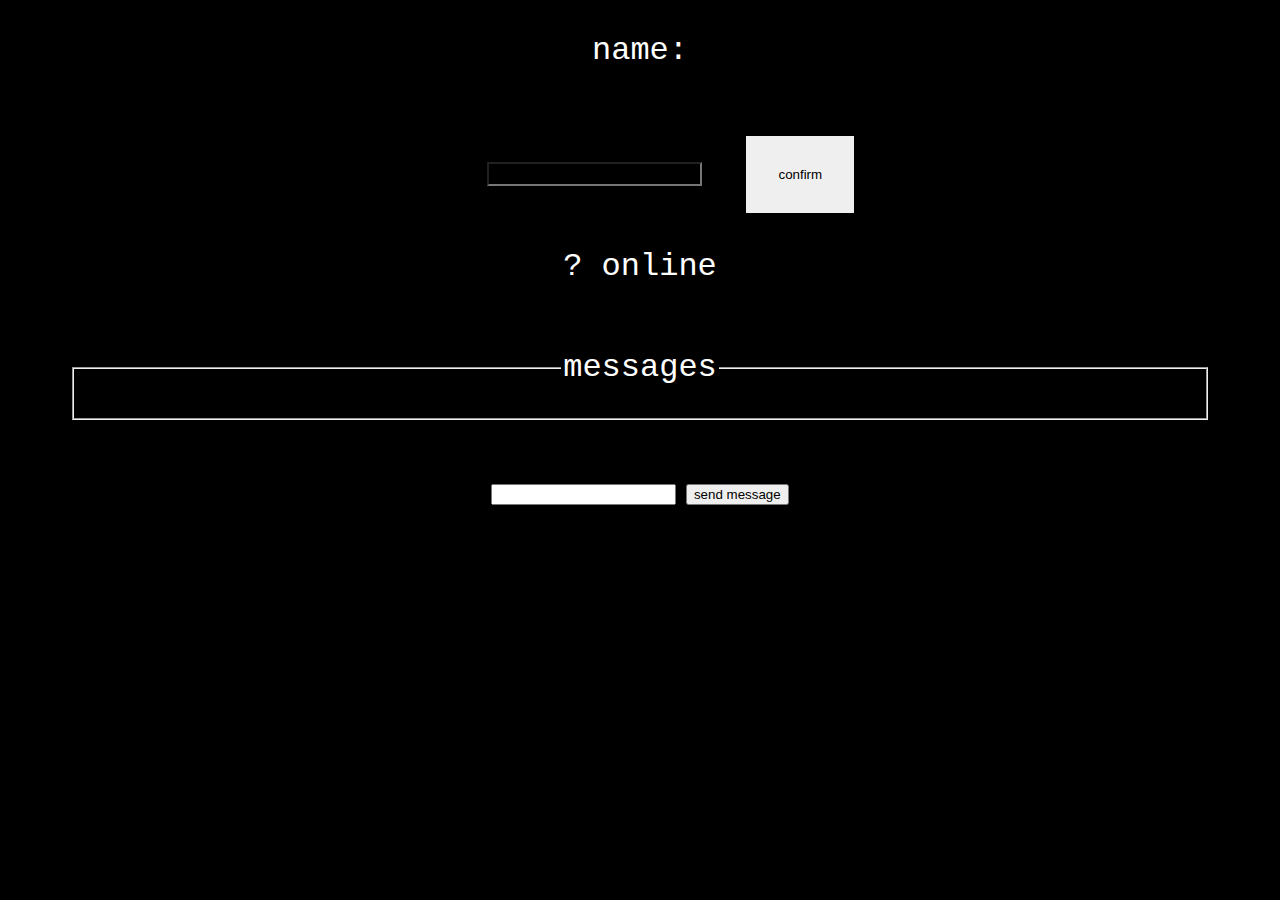
<file: frontend/index.html>
<!DOCTYPE html>
<html lang="en">
    <head>
        <title>WebSocket demo</title>

        <link href="index.css" rel="stylesheet">
    </head>
    <body>

        <div id="name-box" class="name-box">name: </div>
        <label for="username">Username:</label>
        <input type="text" id="username" class="username">
        <button class="button" id="user-confirm">confirm</button>


        <div class="state">
            <span class="users">?</span> online
        </div>
        <script src="index.js"></script>
    </body>

    <fieldset class="fieldset">
	    <legend class="legend-messages">messages</legend>
	    <div id=messages class="messages">
            <p></p>
        </div>


    </fieldset>
    <label>
        <input id="send-message" type="text">
        <button id="confirm-send">send message</button>
    </label>

</html>
</file>
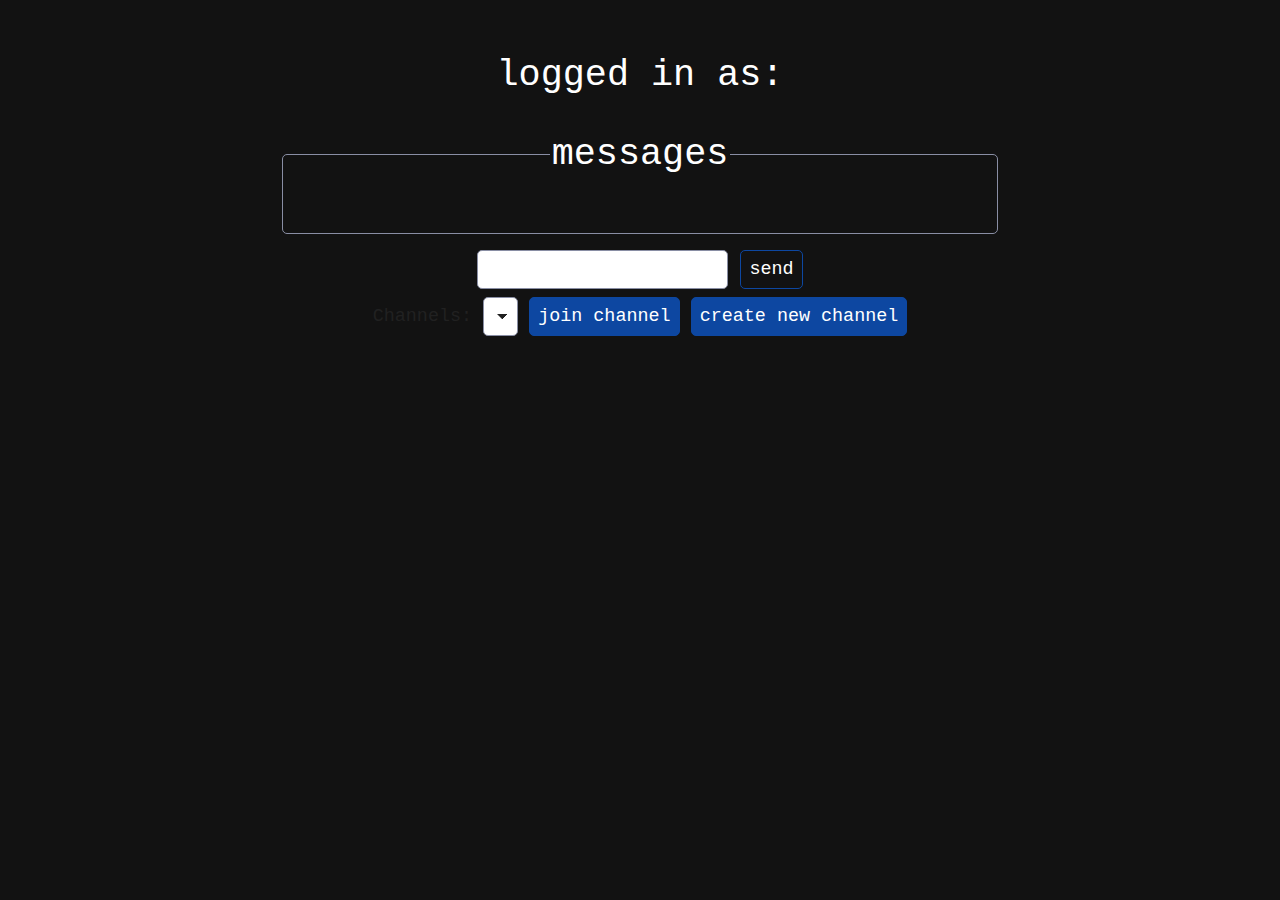
<file: frontend/src/messenger/messenger.html>
<!DOCTYPE html>
<html lang="en">
    <head>
        <title>WebSocket demo</title>
        <script src="messenger.js" type="module"></script>

        <link href="messenger.css" rel="stylesheet">
            <link href="../site.css" rel="stylesheet">

    </head>

    <body style="width: 100vw; padding: 24px; " class="global-bg">
    <div id="messenger">
    <div style="max-width: 800px; width: 100%;">
        <p id="display-username" style="color: white; font-size: 2em">logged in as: </p>


        <fieldset class="fieldset">
            <legend class="legend-messages">messages</legend>
            <div id=messages class="global-font" style="overflow-y: scroll; max-height: 700px; scrollbar-width: thin; padding: 0.5em">
            </div>
        </fieldset>

    </div>
    <div>

    <div style="min-width: 300px; display: flex; flex-direction: row;
        justify-content: center; align-items: center; gap: 12px;">
        <input id="send-message" type="text">
        <button id="confirm-send" class="global-bg">send</button>
    </div>
    <label for="channel-select" id="channel-message"> Channels:
        <select id="channel-select">

        </select>
        <button id="join-new-channel">join channel</button>
        <button id="new-channel">create new channel</button>
    </label>

    </div>


    </div>
    <div id="channel" style="display: none">
        <fieldset>
            <legend class="legend-messages">Create new channel</legend>
            <div style="display: flex; flex-direction: column">
                <label for="channel-name">channel name:</label>
                <input type="text" id="channel-name">
            </div>
            <div style="display: flex; flex-direction: column">
                <label for="channel-password" id="channel-password-label">channel password:</label>
                <input type="password" id="channel-password">
            </div>
            <div style="">

            <div>
              <input type="radio" id="private-channel" name="is-public" value="0" checked/>
              <label for="private-channel">Private</label>
            </div>
            <div>
            <input type="radio" id="public-channel" name="is-public" value="1" />
            <label for="public-channel">Public</label>
            </div>


            </div>

            <button id="confirm-channel">Create channel</button>
        </fieldset>
        <button id="go-back">Go back</button>
    </div>

    <div id="join-channel" style="display: none">
        <fieldset>
            <legend class="legend-messages">Join new channel</legend>
            <div style="display: flex; flex-direction: column">
                <label for="join-channel-name">channel name:</label>
                <input type="text" id="join-channel-name">
            </div>
            <div style="display: flex; flex-direction: column">
                <label for="join-channel-password">channel password:</label>
                <input type="password" id="join-channel-password">
            </div>
            <button id="confirm-join-channel">Join channel</button>
        </fieldset>
        <button id="join-channel-go-back">Go back</button>
    </div>

    </body>
</html>
</file>
<file: frontend/index.css>
body {
    font-family: "Courier New", sans-serif;
    text-align: center;
    background: black;
}

.buttons {
    font-size: 4em;
    display: flex;
    justify-content: center;
}

.button, .value {
    line-height: 1;
    padding: 2rem;
    margin: 2rem;
    border: medium solid;
    min-height: 1em;
    min-width: 1em;
}

.button {
    cursor: pointer;
    user-select: none;
}

.minus {
    color: white;
}

.plus {
    color: white;
}

.value {
    min-width: 2em;
    color: white;
}

.state {
    font-size: 2em;
    color: white;
}

.username {
    font-size: 1em;
    color: white;
    background: black;
}

.user-confirm {
    font-size: 1em;
    color: white;
}

.name-box {
    margin: 1em;
    font-size: 2em;
    color: white;
}

.legend-messages{
    color: white;
    font-size: 2em;
}

.messages{
    color: white;
}

.fieldset{
    margin: 4em;
}

.p-left {
    text-align: left;
}

.p-right {
    text-align: right;
}
</file>
<file: frontend/src/messenger/messenger.css>
body {
    font-family: "Courier New", sans-serif;
    text-align: center;
}

.buttons {
    font-size: 4em;
    display: flex;
    justify-content: center;
}

.button-cst, .value {
    line-height: 1;
    padding: 2rem;
    margin: 2rem;
    border: medium solid;
    min-height: 1em;
    min-width: 1em;
}

.button-cst {
    cursor: pointer;
    user-select: none;
}

.value {
    min-width: 2em;
    color: white;
}

.state {
    font-size: 2em;
    color: white;
}

.name-box {
    /*margin: 1em;*/
    font-size: 2em;
    color: white;
}

.legend-messages{
    color: white;
    font-size: 2em;

}

.p-left {
    text-align: left;
}

.p-right {
    text-align: right;
}

.global-bg{
    background: #121212;
}

.global-font{
    color: white;
}

.message-container{
    display: flex;
    justify-content: space-between;
    align-items: center;
}

.message-delete-button {
    max-height: 36px;
}
</file>
<file: frontend/src/site.css>
/* Global variables. */
:root,
::backdrop {
  /* Set sans-serif & mono fonts */
  --sans-font: -apple-system, BlinkMacSystemFont, "Avenir Next", Avenir,
    "Nimbus Sans L", Roboto, "Noto Sans", "Segoe UI", Arial, Helvetica,
    "Helvetica Neue", sans-serif;
  --mono-font: Consolas, Menlo, Monaco, "Andale Mono", "Ubuntu Mono", monospace;
  --standard-border-radius: 5px;

  /* Default (light) theme */
  --bg: #fff;
  --accent-bg: #f5f7ff;
  --text: #212121;
  --text-light: #585858;
  --border: #898EA4;
  --accent: #0d47a1;
  --accent-hover: #1266e2;
  --accent-text: var(--bg);
  --code: #d81b60;
  --preformatted: #444;
  --marked: #ffdd33;
  --disabled: #efefef;
}

/* Dark theme */
@media (prefers-color-scheme: dark) {
  :root,
  ::backdrop {
    color-scheme: dark;
    --bg: #212121;
    --accent-bg: #2b2b2b;
    --text: #dcdcdc;
    --text-light: #ababab;
    --accent: #ffb300;
    --accent-hover: #ffe099;
    --accent-text: var(--bg);
    --code: #f06292;
    --preformatted: #ccc;
    --disabled: #111;
  }
  /* Add a bit of transparency so light media isn't so glaring in dark mode */
  img,
  video {
    opacity: 0.8;
  }
}

/* Reset box-sizing */
*, *::before, *::after {
  box-sizing: border-box;
}

/* Reset default appearance */
textarea,
select,
input,
progress {
  appearance: none;
  -webkit-appearance: none;
  -moz-appearance: none;
}

html {
  /* Set the font globally */
  font-family: var(--sans-font);
  scroll-behavior: smooth;
}

/* Make the body a nice central block */
body {
  color: var(--text);
  background-color: var(--bg);
  font-size: 1.15rem;
  line-height: 1.5;
  display: grid;
  grid-template-columns: 1fr min(45rem, 90%) 1fr;
  margin: 0;
}
body > * {
  grid-column: 2;
}

/* Make the header bg full width, but the content inline with body */
body > header {
  background-color: var(--accent-bg);
  border-bottom: 1px solid var(--border);
  text-align: center;
  padding: 0 0.5rem 2rem 0.5rem;
  grid-column: 1 / -1;
}

body > header > *:only-child {
  margin-block-start: 2rem;
}

body > header h1 {
  max-width: 1200px;
  margin: 1rem auto;
}

body > header p {
  max-width: 40rem;
  margin: 1rem auto;
}

/* Add a little padding to ensure spacing is correct between content and header > nav */
main {
  padding-top: 1.5rem;
}

body > footer {
  margin-top: 4rem;
  padding: 2rem 1rem 1.5rem 1rem;
  color: var(--text-light);
  font-size: 0.9rem;
  text-align: center;
  border-top: 1px solid var(--border);
}

/* Format headers */
h1 {
  font-size: 3rem;
}

h2 {
  font-size: 2.6rem;
  margin-top: 3rem;
}

h3 {
  font-size: 2rem;
  margin-top: 3rem;
}

h4 {
  font-size: 1.44rem;
}

h5 {
  font-size: 1.15rem;
}

h6 {
  font-size: 0.96rem;
}

p {
  margin: 1.5rem 0;
}

/* Prevent long strings from overflowing container */
p, h1, h2, h3, h4, h5, h6 {
  overflow-wrap: break-word;
}

/* Fix line height when title wraps */
h1,
h2,
h3 {
  line-height: 1.1;
}

/* Reduce header size on mobile */
@media only screen and (max-width: 720px) {
  h1 {
    font-size: 2.5rem;
  }

  h2 {
    font-size: 2.1rem;
  }

  h3 {
    font-size: 1.75rem;
  }

  h4 {
    font-size: 1.25rem;
  }
}

/* Format links & buttons */
a,
a:visited {
  color: var(--accent);
}

a:hover {
  text-decoration: none;
}

button,
.button,
a.button, /* extra specificity to override a */
input[type="submit"],
input[type="reset"],
input[type="button"],
label[type="button"] {
  border: 1px solid var(--accent);
  background-color: var(--accent);
  color: var(--accent-text);
  padding: 0.5rem 0.9rem;
  text-decoration: none;
  line-height: normal;
}

.button[aria-disabled="true"],
input:disabled,
textarea:disabled,
select:disabled,
button[disabled] {
  cursor: not-allowed;
  background-color: var(--disabled);
  border-color: var(--disabled);
  color: var(--text-light);
}

input[type="range"] {
  padding: 0;
}

/* Set the cursor to '?' on an abbreviation and style the abbreviation to show that there is more information underneath */
abbr[title] {
  cursor: help;
  text-decoration-line: underline;
  text-decoration-style: dotted;
}

button:enabled:hover,
.button:not([aria-disabled="true"]):hover,
input[type="submit"]:enabled:hover,
input[type="reset"]:enabled:hover,
input[type="button"]:enabled:hover,
label[type="button"]:hover {
  background-color: var(--accent-hover);
  border-color: var(--accent-hover);
  cursor: pointer;
}

.button:focus-visible,
button:focus-visible:where(:enabled),
input:enabled:focus-visible:where(
  [type="submit"],
  [type="reset"],
  [type="button"]
) {
  outline: 2px solid var(--accent);
  outline-offset: 1px;
}

/* Format navigation */
header > nav {
  font-size: 1rem;
  line-height: 2;
  padding: 1rem 0 0 0;
}

/* Use flexbox to allow items to wrap, as needed */
header > nav ul,
header > nav ol {
  align-content: space-around;
  align-items: center;
  display: flex;
  flex-direction: row;
  flex-wrap: wrap;
  justify-content: center;
  list-style-type: none;
  margin: 0;
  padding: 0;
}

/* List items are inline elements, make them behave more like blocks */
header > nav ul li,
header > nav ol li {
  display: inline-block;
}

header > nav a,
header > nav a:visited {
  margin: 0 0.5rem 1rem 0.5rem;
  border: 1px solid var(--border);
  border-radius: var(--standard-border-radius);
  color: var(--text);
  display: inline-block;
  padding: 0.1rem 1rem;
  text-decoration: none;
}

header > nav a:hover,
header > nav a.current,
header > nav a[aria-current="page"],
header > nav a[aria-current="true"] {
  border-color: var(--accent);
  color: var(--accent);
  cursor: pointer;
}

/* Reduce nav side on mobile */
@media only screen and (max-width: 720px) {
  header > nav a {
    border: none;
    padding: 0;
    text-decoration: underline;
    line-height: 1;
  }
}

/* Consolidate box styling */
aside, details, pre, progress {
  background-color: var(--accent-bg);
  border: 1px solid var(--border);
  border-radius: var(--standard-border-radius);
  margin-bottom: 1rem;
}

aside {
  font-size: 1rem;
  width: 30%;
  padding: 0 15px;
  margin-inline-start: 15px;
  float: right;
}
*[dir="rtl"] aside {
  float: left;
}

/* Make aside full-width on mobile */
@media only screen and (max-width: 720px) {
  aside {
    width: 100%;
    float: none;
    margin-inline-start: 0;
  }
}

article, fieldset, dialog {
  border: 1px solid var(--border);
  padding: 1rem;
  border-radius: var(--standard-border-radius);
  margin-bottom: 1rem;
}

article h2:first-child,
section h2:first-child,
article h3:first-child,
section h3:first-child {
  margin-top: 1rem;
}

section {
  border-top: 1px solid var(--border);
  border-bottom: 1px solid var(--border);
  padding: 2rem 1rem;
  margin: 3rem 0;
}

/* Don't double separators when chaining sections */
section + section,
section:first-child {
  border-top: 0;
  padding-top: 0;
}

section + section {
  margin-top: 0;
}

section:last-child {
  border-bottom: 0;
  padding-bottom: 0;
}

details {
  padding: 0.7rem 1rem;
}

summary {
  cursor: pointer;
  font-weight: bold;
  padding: 0.7rem 1rem;
  margin: -0.7rem -1rem;
  word-break: break-all;
}

details[open] > summary + * {
  margin-top: 0;
}

details[open] > summary {
  margin-bottom: 0.5rem;
}

details[open] > :last-child {
  margin-bottom: 0;
}

/* Format tables */
table {
  border-collapse: collapse;
  margin: 1.5rem 0;
}

figure > table {
  width: max-content;
  margin: 0;
}

td,
th {
  border: 1px solid var(--border);
  text-align: start;
  padding: 0.5rem;
}

th {
  background-color: var(--accent-bg);
  font-weight: bold;
}

tr:nth-child(even) {
  /* Set every other cell slightly darker. Improves readability. */
  background-color: var(--accent-bg);
}

table caption {
  font-weight: bold;
  margin-bottom: 0.5rem;
}

/* Format forms */
textarea,
select,
input,
button,
.button {
  font-size: inherit;
  font-family: inherit;
  padding: 0.5rem;
  margin-bottom: 0.5rem;
  border-radius: var(--standard-border-radius);
  box-shadow: none;
  max-width: 100%;
  display: inline-block;
}
textarea,
select,
input {
  color: var(--text);
  background-color: var(--bg);
  border: 1px solid var(--border);
}
label {
  display: block;
}
textarea:not([cols]) {
  width: 100%;
}

/* Add arrow to drop-down */
select:not([multiple]) {
  background-image: linear-gradient(45deg, transparent 49%, var(--text) 51%),
    linear-gradient(135deg, var(--text) 51%, transparent 49%);
  background-position: calc(100% - 15px), calc(100% - 10px);
  background-size: 5px 5px, 5px 5px;
  background-repeat: no-repeat;
  padding-inline-end: 25px;
}
*[dir="rtl"] select:not([multiple]) {
  background-position: 10px, 15px;
}

/* checkbox and radio button style */
input[type="checkbox"],
input[type="radio"] {
  vertical-align: middle;
  position: relative;
  width: min-content;
}

input[type="checkbox"] + label,
input[type="radio"] + label {
  display: inline-block;
}

input[type="radio"] {
  border-radius: 100%;
}

input[type="checkbox"]:checked,
input[type="radio"]:checked {
  background-color: var(--accent);
}

input[type="checkbox"]:checked::after {
  /* Creates a rectangle with colored right and bottom borders which is rotated to look like a check mark */
  content: " ";
  width: 0.18em;
  height: 0.32em;
  border-radius: 0;
  position: absolute;
  top: 0.05em;
  left: 0.17em;
  background-color: transparent;
  border-right: solid var(--bg) 0.08em;
  border-bottom: solid var(--bg) 0.08em;
  font-size: 1.8em;
  transform: rotate(45deg);
}
input[type="radio"]:checked::after {
  /* creates a colored circle for the checked radio button  */
  content: " ";
  width: 0.25em;
  height: 0.25em;
  border-radius: 100%;
  position: absolute;
  top: 0.125em;
  background-color: var(--bg);
  left: 0.125em;
  font-size: 32px;
}

/* Makes input fields wider on smaller screens */
@media only screen and (max-width: 720px) {
  textarea,
  select,
  input {
    width: 100%;
  }
}

/* Set a height for color input */
input[type="color"] {
  height: 2.5rem;
  padding:  0.2rem;
}

/* do not show border around file selector button */
input[type="file"] {
  border: 0;
}

/* Misc body elements */
hr {
  border: none;
  height: 1px;
  background: var(--border);
  margin: 1rem auto;
}

mark {
  padding: 2px 5px;
  border-radius: var(--standard-border-radius);
  background-color: var(--marked);
  color: black;
}

mark a {
  color: #0d47a1;
}

img,
video {
  max-width: 100%;
  height: auto;
  border-radius: var(--standard-border-radius);
}

figure {
  margin: 0;
  display: block;
  overflow-x: auto;
}

figure > img,
figure > picture > img {
  display: block;
  margin-inline: auto;
}

figcaption {
  text-align: center;
  font-size: 0.9rem;
  color: var(--text-light);
  margin-block: 1rem;
}

blockquote {
  margin-inline-start: 2rem;
  margin-inline-end: 0;
  margin-block: 2rem;
  padding: 0.4rem 0.8rem;
  border-inline-start: 0.35rem solid var(--accent);
  color: var(--text-light);
  font-style: italic;
}

cite {
  font-size: 0.9rem;
  color: var(--text-light);
  font-style: normal;
}

dt {
    color: var(--text-light);
}

/* Use mono font for code elements */
code,
pre,
pre span,
kbd,
samp {
  font-family: var(--mono-font);
  color: var(--code);
}

kbd {
  color: var(--preformatted);
  border: 1px solid var(--preformatted);
  border-bottom: 3px solid var(--preformatted);
  border-radius: var(--standard-border-radius);
  padding: 0.1rem 0.4rem;
}

pre {
  padding: 1rem 1.4rem;
  max-width: 100%;
  overflow: auto;
  color: var(--preformatted);
}

/* Fix embedded code within pre */
pre code {
  color: var(--preformatted);
  background: none;
  margin: 0;
  padding: 0;
}

/* Progress bars */
/* Declarations are repeated because you */
/* cannot combine vendor-specific selectors */
progress {
  width: 100%;
}

progress:indeterminate {
  background-color: var(--accent-bg);
}

progress::-webkit-progress-bar {
  border-radius: var(--standard-border-radius);
  background-color: var(--accent-bg);
}

progress::-webkit-progress-value {
  border-radius: var(--standard-border-radius);
  background-color: var(--accent);
}

progress::-moz-progress-bar {
  border-radius: var(--standard-border-radius);
  background-color: var(--accent);
  transition-property: width;
  transition-duration: 0.3s;
}

progress:indeterminate::-moz-progress-bar {
  background-color: var(--accent-bg);
}

dialog {
  max-width: 40rem;
  margin: auto;
}

dialog::backdrop {
  background-color: var(--bg);
  opacity: 0.8;
}

@media only screen and (max-width: 720px) {
  dialog {
    max-width: 100%;
    margin: auto 1em;
  }
}

/* Superscript & Subscript */
/* Prevent scripts from affecting line-height. */
sup, sub {
  vertical-align: baseline;
  position: relative;
}

sup {
  top: -0.4em;
}

sub {
  top: 0.3em;
}

/* Classes for notices */
.notice {
  background: var(--accent-bg);
  border: 2px solid var(--border);
  border-radius: var(--standard-border-radius);
  padding: 1.5rem;
  margin: 2rem 0;
}
</file>
